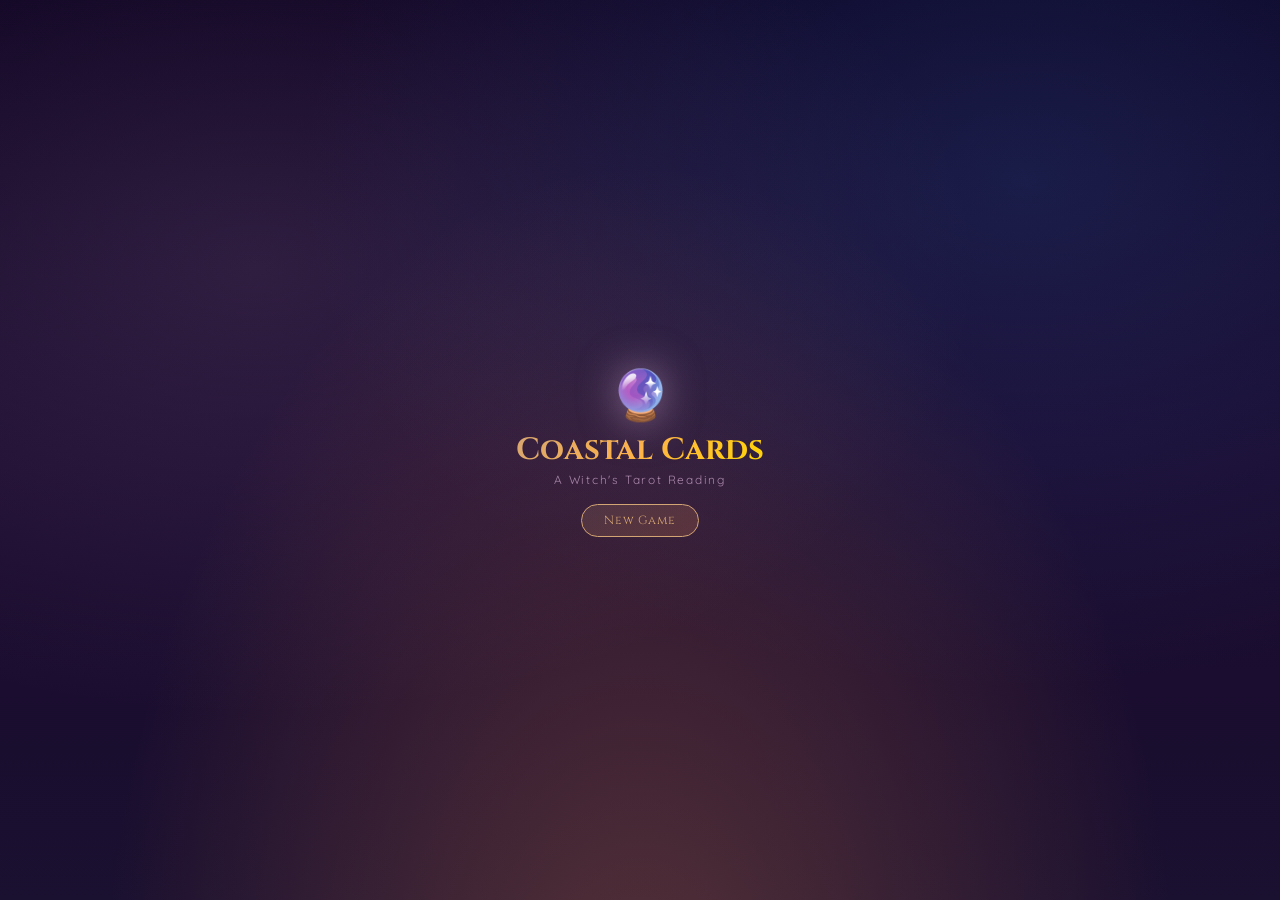
<file: index.html>
<!DOCTYPE html>
<html lang="en">
<head>
  <meta charset="UTF-8">
  <meta name="viewport" content="width=device-width, initial-scale=1.0, maximum-scale=1.0, user-scalable=no">
  <meta name="screen-orientation" content="landscape">
  <meta name="apple-mobile-web-app-capable" content="yes">
  <meta name="apple-mobile-web-app-status-bar-style" content="black-translucent">
  <meta name="mobile-web-app-capable" content="yes">
  <meta name="theme-color" content="#1a0a2e">
  <meta name="description" content="Coastal Witch Tarot — a cozy tarot card reading game">
  <link rel="manifest" href="manifest.json">
  <title>Coastal Cards — Witch Tarot</title>
  <link rel="icon" href="data:image/svg+xml,<svg xmlns='http://www.w3.org/2000/svg' viewBox='0 0 100 100'><text y='.9em' font-size='90'>🔮</text></svg>">
  <link rel="stylesheet" href="style.css">
</head>
<body>
  <div id="app">
    <div id="particles"></div>

    <!-- ===== TITLE SCREEN ===== -->
    <div id="screen-title" class="screen active">
      <div class="title-content">
        <div class="crystal-ball">🔮</div>
        <h1>Coastal Cards</h1>
        <p class="subtitle">A Witch's Tarot Reading</p>
        <div class="title-buttons">
          <button id="btn-new-game" class="magic-btn">New Game</button>
          <button id="btn-continue" class="magic-btn" style="display:none">Continue</button>
        </div>
      </div>
    </div>

    <!-- ===== CHARACTER CREATION (Compact Mirror) ===== -->
    <div id="screen-creation" class="screen">
      <div class="compact-mirror">
        <div class="mirror-frame">
          <div class="mirror-title">✧ Magic Compact ✧</div>
          <div id="creation-pages">
            <!-- Page 1: Identity -->
            <div class="creation-page active" data-page="0">
              <h2>Who are you?</h2>
              <label>Your witch name:
                <input type="text" id="input-name" placeholder="Enter your name..." maxlength="20">
              </label>
              <div class="pronoun-section">
                <p>Your pronouns:</p>
                <div class="pronoun-grid">
                  <button class="pronoun-btn selected" data-pronouns="she">She/Her</button>
                  <button class="pronoun-btn" data-pronouns="he">He/Him</button>
                  <button class="pronoun-btn" data-pronouns="they">They/Them</button>
                  <button class="pronoun-btn" data-pronouns="custom">Custom</button>
                </div>
                <div id="custom-pronouns" style="display:none">
                  <input type="text" id="custom-subject" placeholder="Subject (xe, fae...)">
                  <input type="text" id="custom-object" placeholder="Object (xem, faer...)">
                  <input type="text" id="custom-possessive" placeholder="Possessive (xyr, faer...)">
                </div>
              </div>
            </div>
            <!-- Page 2: Appearance -->
            <div class="creation-page" data-page="1">
              <h2>Your appearance</h2>
              <div class="appearance-option">
                <p>Body type:</p>
                <div class="option-row">
                  <button class="opt-btn" data-field="bodyType" data-val="feminine">Feminine</button>
                  <button class="opt-btn selected" data-field="bodyType" data-val="androgynous">Androgynous</button>
                  <button class="opt-btn" data-field="bodyType" data-val="masculine">Masculine</button>
                </div>
              </div>
              <div class="appearance-option">
                <p>Skin tone:</p>
                <div class="option-row skin-tones">
                  <button class="opt-btn color-swatch selected" data-field="skinTone" data-val="medium" style="background:#c4956a"></button>
                  <button class="opt-btn color-swatch" data-field="skinTone" data-val="pale" style="background:#f5deb3"></button>
                  <button class="opt-btn color-swatch" data-field="skinTone" data-val="light" style="background:#deb887"></button>
                  <button class="opt-btn color-swatch" data-field="skinTone" data-val="tan" style="background:#a0764a"></button>
                  <button class="opt-btn color-swatch" data-field="skinTone" data-val="dark" style="background:#6b4226"></button>
                  <button class="opt-btn color-swatch" data-field="skinTone" data-val="deep" style="background:#3b1e08"></button>
                </div>
              </div>
              <div class="appearance-option">
                <p>Hair:</p>
                <div class="option-row">
                  <select id="sel-hairstyle">
                    <option value="long_straight">Long Straight</option>
                    <option value="long_wavy">Long Wavy</option>
                    <option value="short_straight">Short Straight</option>
                    <option value="short_wavy">Short Wavy</option>
                    <option value="braids">Braids</option>
                    <option value="bun">Bun</option>
                    <option value="ponytail">Ponytail</option>
                    <option value="buzzcut">Buzzcut</option>
                    <option value="mohawk">Mohawk</option>
                  </select>
                  <select id="sel-haircolor">
                    <option value="black">Black</option>
                    <option value="brown">Brown</option>
                    <option value="blonde">Blonde</option>
                    <option value="red">Red</option>
                    <option value="purple">Purple</option>
                    <option value="blue">Blue</option>
                    <option value="green">Green</option>
                    <option value="white">White</option>
                    <option value="pink">Pink</option>
                  </select>
                </div>
              </div>
            </div>
            <!-- Page 3: Outfit -->
            <div class="creation-page" data-page="2">
              <h2>Your style</h2>
              <div class="appearance-option">
                <p>Outfit:</p>
                <div class="option-row wrap">
                  <button class="opt-btn selected" data-field="outfit" data-val="traditional">Traditional</button>
                  <button class="opt-btn" data-field="outfit" data-val="modern">Modern</button>
                  <button class="opt-btn" data-field="outfit" data-val="casual">Casual</button>
                  <button class="opt-btn" data-field="outfit" data-val="traveler">Traveler</button>
                  <button class="opt-btn" data-field="outfit" data-val="punk">Punk</button>
                </div>
              </div>
              <div class="appearance-option">
                <p>Accessory:</p>
                <div class="option-row wrap">
                  <button class="opt-btn selected" data-field="accessory" data-val="none">None</button>
                  <button class="opt-btn" data-field="accessory" data-val="glasses">Glasses</button>
                  <button class="opt-btn" data-field="accessory" data-val="hat">Hat</button>
                  <button class="opt-btn" data-field="accessory" data-val="scarf">Scarf</button>
                  <button class="opt-btn" data-field="accessory" data-val="earrings">Earrings</button>
                  <button class="opt-btn" data-field="accessory" data-val="necklace">Necklace</button>
                </div>
              </div>
            </div>
          </div>
          <div class="creation-nav">
            <button id="btn-prev-page" class="nav-btn" disabled>← Back</button>
            <span id="page-dots">● ○ ○</span>
            <button id="btn-next-page" class="nav-btn">Next →</button>
          </div>
        </div>
      </div>
    </div>

    <!-- ===== OPENING SEQUENCE ===== -->
    <div id="screen-opening" class="screen">
      <div class="opening-bg">
        <div class="train-window">
          <div class="train-sun"></div>
          <div class="train-scenery">
            <div class="scenery-layer scenery-hills"></div>
            <div class="scenery-layer scenery-buildings"></div>
          </div>
        </div>
        <div class="train-frame"></div>
        <div id="opening-dialogue" class="dialogue-box">
          <p id="opening-text"></p>
          <span class="continue-hint">tap to continue</span>
        </div>
      </div>
    </div>

    <!-- ===== MAIN GAME HUD ===== -->
    <div id="screen-game" class="screen">
      <!-- Top HUD Bar -->
      <div id="hud-bar">
        <div class="hud-left">
          <span id="hud-date">Mar 1</span>
          <span id="hud-moon">🌑</span>
          <span id="hud-holiday" class="hud-holiday"></span>
        </div>
        <div class="hud-center">
          <span id="hud-location">Studio Apartment</span>
        </div>
        <div class="hud-right">
          <span id="hud-money">$25</span>
          <span id="hud-energy">⚡100</span>
        </div>
      </div>

      <!-- Main game area -->
      <div id="game-area">
        <!-- Location scene rendered here -->
        <div id="location-scene"></div>
        
        <!-- Interaction panel -->
        <div id="interact-panel" style="display:none">
          <div id="interact-content"></div>
        </div>
      </div>

      <!-- Bottom action bar -->
      <div id="action-bar">
        <button class="action-btn" id="btn-compact" title="Compact Mirror">🪞</button>
        <button class="action-btn" id="btn-calendar" title="Calendar">📅</button>
        <button class="action-btn" id="btn-location" title="Change Location">🗺️</button>
        <button class="action-btn" id="btn-readings" title="Do Reading">🃏</button>
        <button class="action-btn" id="btn-rest" title="Rest">😴</button>
      </div>

      <!-- Rent warning overlay -->
      <div id="rent-warning" style="display:none">
        <div class="rent-warning-inner">
          <p id="rent-warning-text"></p>
          <button class="magic-btn" id="btn-dismiss-rent">Okay</button>
        </div>
      </div>
    </div>

    <!-- ===== COMPACT MIRROR OVERLAY ===== -->
    <div id="overlay-compact" class="overlay" style="display:none">
      <div class="compact-mirror">
        <div class="mirror-frame">
          <div class="mirror-title">✧ Magic Compact ✧</div>
          <button class="close-btn" id="btn-close-compact">✕</button>
          <div class="compact-tabs">
            <button class="tab-btn active" data-tab="messages">Messages</button>
            <button class="tab-btn" data-tab="croneslist">Croneslist</button>
            <button class="tab-btn" data-tab="styling">Style</button>
            <button class="tab-btn" data-tab="save">Save</button>
          </div>
          <div class="compact-body">
            <div id="tab-messages" class="tab-content active">
              <div id="message-list"></div>
            </div>
            <div id="tab-croneslist" class="tab-content">
              <div class="cl-header">
                <span class="cl-balance"></span>
                <button id="btn-cl-sell" class="small-btn" style="display:none">Sell Broom</button>
              </div>
              <div id="cl-listings"></div>
              <p id="cl-empty" style="display:none">No brooms available right now.<br>Check back soon!</p>
            </div>
            <div id="tab-styling" class="tab-content">
              <div class="styling-preview">
                <canvas id="char-preview" width="96" height="128"></canvas>
              </div>
              <div class="styling-form">
                <label class="style-label">Name:
                  <input type="text" id="compact-name" placeholder="Your witch name..." maxlength="20">
                </label>
                <div class="style-row">
                  <label class="style-label">Pronouns:
                    <select id="compact-pronouns">
                      <option value="she">She/Her</option>
                      <option value="he">He/Him</option>
                      <option value="they">They/Them</option>
                    </select>
                  </label>
                  <label class="style-label">Body:
                    <select id="compact-body">
                      <option value="feminine">Feminine</option>
                      <option value="androgynous">Androgynous</option>
                      <option value="masculine">Masculine</option>
                    </select>
                  </label>
                </div>
                <div class="style-row">
                  <label class="style-label">Hair:
                    <select id="compact-hairstyle">
                      <option value="long_straight">Long Straight</option>
                      <option value="long_wavy">Long Wavy</option>
                      <option value="short_straight">Short Straight</option>
                      <option value="short_wavy">Short Wavy</option>
                      <option value="braids">Braids</option>
                      <option value="bun">Bun</option>
                      <option value="ponytail">Ponytail</option>
                      <option value="buzzcut">Buzzcut</option>
                      <option value="mohawk">Mohawk</option>
                    </select>
                  </label>
                  <label class="style-label">Color:
                    <div class="compact-hair-colors">
                      <button class="hair-dot selected" data-hair="brown" style="background:#664630" title="Brown"></button>
                      <button class="hair-dot" data-hair="blonde" style="background:#b99141" title="Blonde"></button>
                      <button class="hair-dot" data-hair="auburn" style="background:#af7060" title="Auburn"></button>
                      <button class="hair-dot" data-hair="ginger" style="background:#b55b25" title="Ginger"></button>
                      <button class="hair-dot" data-hair="grey" style="background:#82838b" title="Grey"></button>
                      <button class="hair-dot" data-hair="charcoal" style="background:#6c6e78" title="Charcoal"></button>
                      <button class="hair-dot" data-hair="sandy" style="background:#9a866b" title="Sandy"></button>
                      <button class="hair-dot" data-hair="silver" style="background:#969f99" title="Silver"></button>
                      <button class="hair-dot" data-hair="rose" style="background:#bc7c85" title="Rose"></button>
                      <button class="hair-dot" data-hair="pink" style="background:#c26ba1" title="Pink"></button>
                      <button class="hair-dot" data-hair="purple" style="background:#785d8b" title="Purple"></button>
                      <button class="hair-dot" data-hair="blue" style="background:#527ba8" title="Blue"></button>
                      <button class="hair-dot" data-hair="teal" style="background:#57938e" title="Teal"></button>
                      <button class="hair-dot" data-hair="slate" style="background:#60677f" title="Slate"></button>
                    </div>
                  </label>
                </div>
                <div class="style-row">
                  <label class="style-label">Skin:
                    <div class="compact-skin-tones">
                      <button class="skin-dot selected" data-skin="pale" style="background:#f5deb3"></button>
                      <button class="skin-dot" data-skin="light" style="background:#deb887"></button>
                      <button class="skin-dot" data-skin="medium" style="background:#c4956a"></button>
                      <button class="skin-dot" data-skin="tan" style="background:#a0764a"></button>
                      <button class="skin-dot" data-skin="dark" style="background:#6b4226"></button>
                      <button class="skin-dot" data-skin="deep" style="background:#3b1e08"></button>
                    </div>
                  </label>
                </div>
                <div class="style-row">
                  <label class="style-label">Outfit:
                    <select id="compact-outfit">
                      <option value="traditional">Traditional</option>
                      <option value="modern">Modern</option>
                      <option value="casual">Casual</option>
                      <option value="traveler">Traveler</option>
                      <option value="punk">Punk</option>
                    </select>
                  </label>
                  <label class="style-label">Accessory:
                    <select id="compact-accessory">
                      <option value="none">None</option>
                      <option value="glasses">Glasses</option>
                      <option value="hat">Hat</option>
                      <option value="scarf">Scarf</option>
                      <option value="earrings">Earrings</option>
                      <option value="necklace">Necklace</option>
                    </select>
                  </label>
                </div>
                <button class="magic-btn small-btn" id="btn-save-appearance">Save Changes</button>
              </div>
            </div>
            <div id="tab-save" class="tab-content">
              <button class="magic-btn" id="btn-save-game">Save Game</button>
              <p id="save-status"></p>
            </div>
          </div>
        </div>
      </div>
    </div>

    <!-- ===== CALENDAR OVERLAY ===== -->
    <div id="overlay-calendar" class="overlay" style="display:none">
      <div class="calendar-panel">
        <button class="close-btn" id="btn-close-calendar">✕</button>
        <div id="calendar-header"></div>
        <div id="calendar-moon"></div>
        <div id="calendar-rent"></div>
        <div id="calendar-grid"></div>
        <div id="calendar-holiday"></div>
      </div>
    </div>

    <!-- ===== LOCATION SELECT OVERLAY ===== -->
    <div id="overlay-locations" class="overlay" style="display:none">
      <div class="locations-panel">
        <button class="close-btn" id="btn-close-locations">✕</button>
        <h2>Choose Location</h2>
        <div id="location-list"></div>
      </div>
    </div>

    <!-- ===== TAROT READING SCREEN ===== -->
    <div id="screen-reading" class="screen">
      <div id="reading-top-bar">
        <button class="nav-btn" id="btn-back-from-reading">← Back</button>
        <div id="reading-type-label">Three Card Spread</div>
        <div id="reading-moon-bonus"></div>
      </div>
      <div id="spread-labels">
        <div class="spread-label">Past</div>
        <div class="spread-label">Present</div>
        <div class="spread-label">Future</div>
      </div>
      <div id="card-spread">
        <!-- Cards injected by JS -->
      </div>
      <div id="reading-bottom">
        <p id="reading-hint" class="hint">Tap a card to reveal...</p>
        <button id="btn-finish-reading" class="magic-btn" style="display:none">Complete Reading</button>
      </div>
    </div>

    <!-- ===== DIALOGUE OVERLAY ===== -->
    <div id="overlay-dialogue" class="overlay" style="display:none">
      <div class="dialogue-box">
        <div id="dialogue-speaker"></div>
        <p id="dialogue-text"></p>
        <div id="dialogue-choices"></div>
        <span class="continue-hint" id="dialogue-continue" style="display:none">tap to continue</span>
      </div>
    </div>

    <!-- ===== NOTIFICATION TOAST ===== -->
    <div id="toast" class="toast" style="display:none"></div>

    <!-- ===== ACHIEVEMENT POPUP ===== -->
    <div id="achievement-popup" class="achievement-popup" style="display:none">
      <div class="achievement-inner">
        <div class="achievement-icon">🏆</div>
        <div class="achievement-text">
          <div class="achievement-name"></div>
          <div class="achievement-desc"></div>
        </div>
      </div>
    </div>
  </div>

  <script src="game.js"></script>
</body>
</html>
</file>
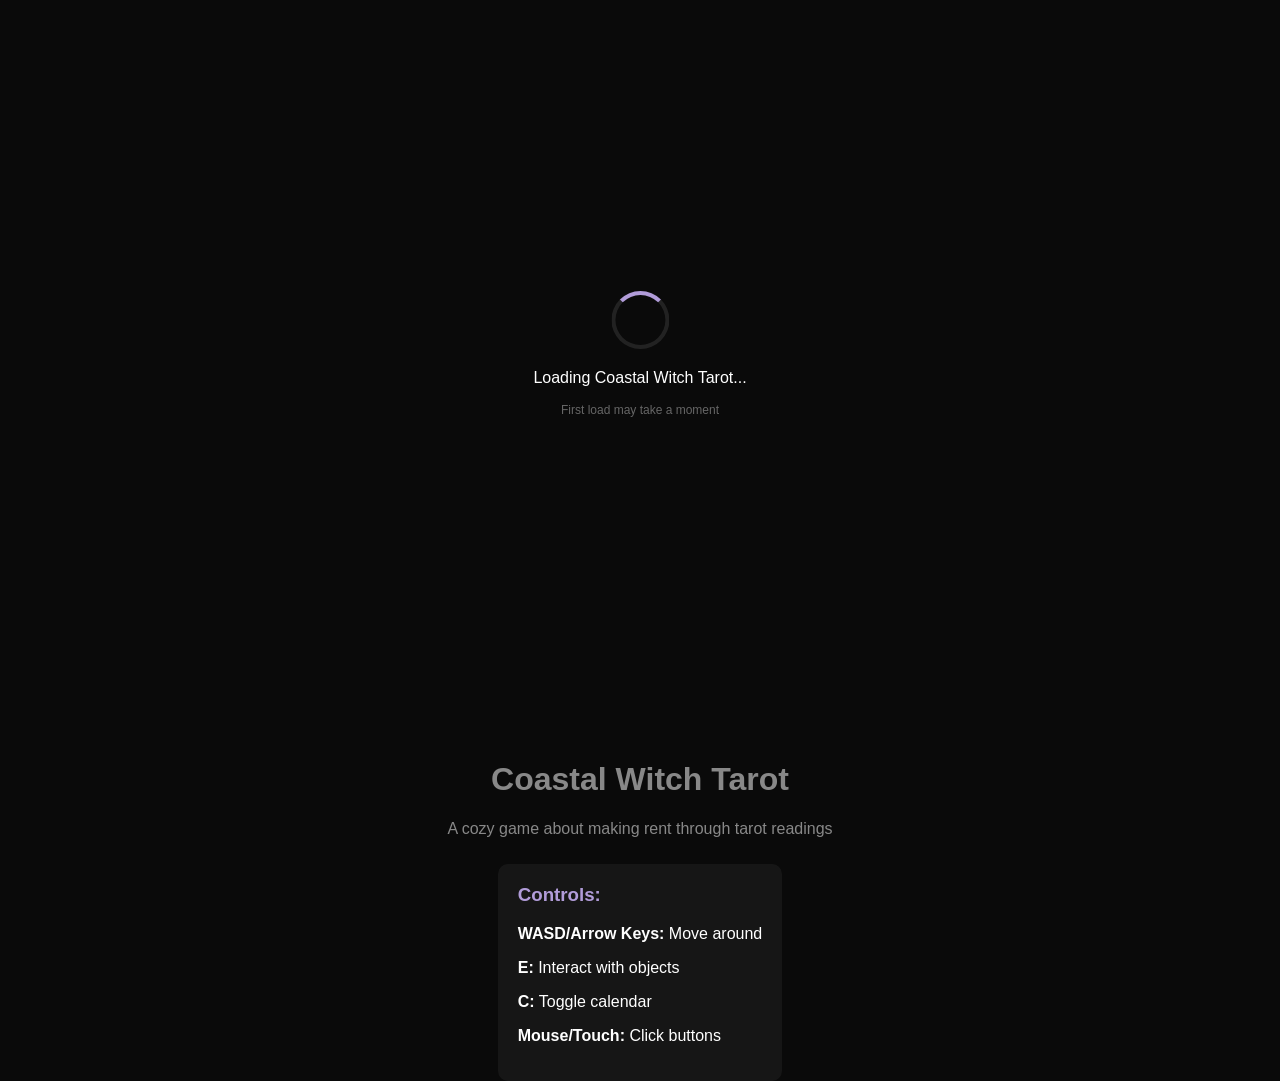
<file: docs/index.html>
<!DOCTYPE html>
<html lang="en">
<head>
    <meta charset="UTF-8">
    <meta name="viewport" content="width=device-width, initial-scale=1.0">
    <title>Coastal Witch Tarot</title>
    <style>
        body {
            margin: 0;
            padding: 0;
            background-color: #0a0a0a;
            color: #ffffff;
            font-family: Arial, sans-serif;
            display: flex;
            flex-direction: column;
            align-items: center;
            justify-content: center;
            min-height: 100vh;
        }
        
        #game-container {
            width: 100%;
            max-width: 1280px;
            aspect-ratio: 16/9;
            position: relative;
        }
        
        #game-canvas {
            width: 100%;
            height: 100%;
        }
        
        .loading {
            position: absolute;
            top: 50%;
            left: 50%;
            transform: translate(-50%, -50%);
            text-align: center;
        }
        
        .loading-spinner {
            border: 4px solid rgba(255, 255, 255, 0.1);
            border-top: 4px solid #b19cd9;
            border-radius: 50%;
            width: 50px;
            height: 50px;
            animation: spin 1s linear infinite;
            margin: 0 auto 20px;
        }
        
        @keyframes spin {
            0% { transform: rotate(0deg); }
            100% { transform: rotate(360deg); }
        }
        
        .info {
            margin-top: 20px;
            text-align: center;
            color: #888;
        }
        
        .controls {
            margin-top: 10px;
            padding: 20px;
            background: rgba(255, 255, 255, 0.05);
            border-radius: 10px;
            max-width: 600px;
        }
        
        .controls h3 {
            color: #b19cd9;
            margin-top: 0;
        }
    </style>
</head>
<body>
    <div id="game-container">
        <div class="loading" id="loading">
            <div class="loading-spinner"></div>
            <p>Loading Coastal Witch Tarot...</p>
            <p style="font-size: 12px; color: #666;">First load may take a moment</p>
        </div>
        <canvas id="game-canvas"></canvas>
    </div>
    
    <div class="info">
        <h1>Coastal Witch Tarot</h1>
        <p>A cozy game about making rent through tarot readings</p>
    </div>
    
    <div class="controls">
        <h3>Controls:</h3>
        <p><strong>WASD/Arrow Keys:</strong> Move around</p>
        <p><strong>E:</strong> Interact with objects</p>
        <p><strong>C:</strong> Toggle calendar</p>
        <p><strong>Mouse/Touch:</strong> Click buttons</p>
    </div>
    
    <script>
        // This will be replaced by Godot's exported HTML
        // For now, show placeholder
        window.addEventListener('load', () => {
            // In real export, Godot engine loads here
            console.log('Ready for Godot web export');
        });
    </script>
</body>
</html>
</file>
<file: style.css>
/* === Coastal Cards — Full Game Styles === */
@import url('https://fonts.googleapis.com/css2?family=Cinzel:wght@400;700&family=Quicksand:wght@300;400;500;600&display=swap');

:root {
  --deep-purple: #1a0a2e;
  --midnight: #0d0221;
  --velvet: #2d1b4e;
  --sunset-orange: #e8834a;
  --sunset-pink: #d4627a;
  --ocean-blue: #3a7bd5;
  --ocean-teal: #5ec4b6;
  --cream: #f5e6d3;
  --gold: #d4a574;
  --gold-bright: #ffd700;
  --candle-glow: #ffb347;
  --crystal: #c8a2c8;
  --danger: #e74c3c;
  --success: #2ecc71;
  --warning: #f39c12;
  --card-w: 130px;
  --card-h: 200px;
}

* { margin: 0; padding: 0; box-sizing: border-box; }

html, body {
  width: 100%; height: 100%;
  overflow: hidden;
  font-family: 'Quicksand', sans-serif;
  background: var(--midnight);
  color: var(--cream);
  touch-action: manipulation;
  -webkit-tap-highlight-color: transparent;
  user-select: none;
  font-size: 14px;
}

/* === Force landscape === */
@media (orientation: portrait) {
  #app::before {
    content: '🔮 Please rotate your device to landscape';
    position: fixed; inset: 0; z-index: 9999;
    display: flex; align-items: center; justify-content: center;
    background: var(--midnight); color: var(--cream);
    font-size: 1.2rem; font-family: 'Cinzel', serif;
    text-align: center; padding: 2rem;
  }
  #app > * { display: none !important; }
  #app::before { display: flex !important; }
}

/* === Screens === */
.screen {
  position: absolute; inset: 0;
  display: none; flex-direction: column;
  align-items: center; justify-content: center;
  opacity: 0; transition: opacity 0.5s ease;
}
.screen.active { display: flex; opacity: 1; }

/* === Particles === */
#particles { position: fixed; inset: 0; pointer-events: none; z-index: 0; overflow: hidden; }
#particles .particle {
  position: absolute; border-radius: 50%; opacity: 0;
  animation: float-up linear infinite;
}
@keyframes float-up {
  0% { opacity: 0; transform: translateY(100vh) scale(0); }
  10% { opacity: 0.6; }
  90% { opacity: 0.2; }
  100% { opacity: 0; transform: translateY(-20px) scale(1); }
}

/* === Overlays === */
.overlay {
  position: fixed; inset: 0; z-index: 100;
  background: rgba(13,2,33,0.85);
  display: flex; align-items: center; justify-content: center;
  animation: fadeIn 0.3s ease;
}
@keyframes fadeIn { from { opacity: 0; } to { opacity: 1; } }

.close-btn {
  position: absolute; top: 8px; right: 12px;
  background: none; border: none; color: var(--gold);
  font-size: 1.3rem; cursor: pointer; z-index: 10;
}

/* === Title Screen === */
#screen-title {
  background:
    radial-gradient(ellipse at 50% 120%, rgba(232,131,74,0.3) 0%, transparent 60%),
    radial-gradient(ellipse at 80% 20%, rgba(58,123,213,0.2) 0%, transparent 50%),
    radial-gradient(ellipse at 20% 30%, rgba(200,162,200,0.15) 0%, transparent 50%),
    linear-gradient(180deg, var(--midnight) 0%, var(--deep-purple) 50%, #1a1030 100%);
  z-index: 1;
}
.title-content { text-align: center; animation: fadeInUp 1.2s ease-out; }
@keyframes fadeInUp { from { opacity: 0; transform: translateY(30px); } to { opacity: 1; } }
.crystal-ball { font-size: 3.5rem; margin-bottom: 0.3rem; animation: pulse-glow 3s ease-in-out infinite; filter: drop-shadow(0 0 20px rgba(200,162,200,0.6)); }
@keyframes pulse-glow { 0%,100% { transform: scale(1); } 50% { transform: scale(1.08); filter: drop-shadow(0 0 30px rgba(200,162,200,0.9)); } }
h1 {
  font-family: 'Cinzel', serif; font-size: 2.2rem;
  background: linear-gradient(135deg, var(--gold), var(--candle-glow), var(--gold-bright));
  -webkit-background-clip: text; -webkit-text-fill-color: transparent;
  background-clip: text; margin-bottom: 0.2rem;
}
h2 { font-family: 'Cinzel', serif; font-size: 1.1rem; color: var(--gold); margin-bottom: 0.5rem; }
.subtitle { font-size: 0.85rem; color: var(--crystal); letter-spacing: 0.15em; margin-bottom: 1.2rem; opacity: 0.8; }
.title-buttons { display: flex; gap: 12px; justify-content: center; }

/* === Magic Button === */
.magic-btn {
  font-family: 'Cinzel', serif; font-size: 0.85rem;
  padding: 0.6em 1.8em; border: 1px solid var(--gold); border-radius: 30px;
  background: linear-gradient(135deg, rgba(212,165,116,0.15), rgba(232,131,74,0.2));
  color: var(--gold); cursor: pointer; transition: all 0.3s; letter-spacing: 0.08em;
}
.magic-btn:hover, .magic-btn:active {
  background: linear-gradient(135deg, var(--gold), var(--sunset-orange));
  color: var(--midnight); border-color: var(--candle-glow);
  box-shadow: 0 0 20px rgba(212,165,116,0.4);
}
.magic-btn:disabled { opacity: 0.4; pointer-events: none; }

.small-btn {
  font-size: 0.7rem; padding: 4px 10px; border: 1px solid var(--gold);
  border-radius: 12px; background: rgba(212,165,116,0.1); color: var(--gold);
  cursor: pointer; transition: all 0.3s;
}
.small-btn:hover { background: var(--gold); color: var(--midnight); }

.nav-btn {
  font-size: 0.75rem; padding: 4px 12px; border: 1px solid rgba(200,162,200,0.3);
  border-radius: 12px; background: rgba(200,162,200,0.1); color: var(--crystal);
  cursor: pointer; transition: all 0.3s;
}
.nav-btn:hover { background: rgba(200,162,200,0.3); }
.nav-btn:disabled { opacity: 0.3; pointer-events: none; }

/* === Compact Mirror === */
.compact-mirror {
  width: 520px; max-width: 95vw; max-height: 90vh;
}
.mirror-frame {
  background: linear-gradient(145deg, #2a1545, #1a0a30);
  border: 2px solid var(--gold); border-radius: 16px;
  padding: 12px; position: relative;
  box-shadow: 0 0 30px rgba(212,165,116,0.2), inset 0 0 20px rgba(200,162,200,0.05);
}
.mirror-title {
  text-align: center; font-family: 'Cinzel', serif; font-size: 0.8rem;
  color: var(--gold); letter-spacing: 0.2em; margin-bottom: 8px;
}

/* === Character Creation === */
.creation-page { display: none; min-height: 200px; }
.creation-page.active { display: block; }
.creation-page label { display: block; margin-bottom: 8px; font-size: 0.8rem; color: var(--crystal); }
.creation-page input[type="text"], .creation-page select {
  width: 100%; padding: 6px 10px; border: 1px solid rgba(200,162,200,0.3);
  border-radius: 8px; background: rgba(13,2,33,0.6); color: var(--cream);
  font-family: 'Quicksand', sans-serif; font-size: 0.85rem; margin-top: 4px;
}
.creation-page input:focus, .creation-page select:focus { outline: none; border-color: var(--gold); }
.pronoun-section { margin-top: 10px; }
.pronoun-section p { font-size: 0.8rem; color: var(--crystal); margin-bottom: 6px; }
.pronoun-grid { display: flex; gap: 6px; flex-wrap: wrap; }
.pronoun-btn, .opt-btn {
  font-size: 0.7rem; padding: 5px 12px; border: 1px solid rgba(200,162,200,0.3);
  border-radius: 8px; background: rgba(13,2,33,0.4); color: var(--cream);
  cursor: pointer; transition: all 0.2s;
}
.pronoun-btn.selected, .opt-btn.selected {
  border-color: var(--gold); background: rgba(212,165,116,0.2); color: var(--gold);
}
.color-swatch { width: 28px; height: 28px; padding: 0; border-radius: 50%; }
.color-swatch.selected { box-shadow: 0 0 0 2px var(--gold); transform: scale(1.15); }
.appearance-option { margin-bottom: 10px; }
.appearance-option p { font-size: 0.75rem; color: var(--crystal); margin-bottom: 4px; }
.option-row { display: flex; gap: 6px; align-items: center; }
.option-row.wrap { flex-wrap: wrap; }
.option-row select { width: auto; flex: 1; }
#custom-pronouns { margin-top: 8px; display: flex; flex-direction: column; gap: 4px; }
#custom-pronouns input { font-size: 0.75rem; }
.creation-nav {
  display: flex; justify-content: space-between; align-items: center;
  margin-top: 12px; padding-top: 8px; border-top: 1px solid rgba(200,162,200,0.15);
}
#page-dots { font-size: 0.7rem; color: var(--crystal); letter-spacing: 4px; }

/* === Opening Sequence === */
#screen-opening {
  background: linear-gradient(180deg, #1a2a3a 0%, #2a1a30 50%, var(--midnight) 100%);
}
.opening-bg { width: 100%; height: 100%; display: flex; flex-direction: column; align-items: center; justify-content: flex-end; padding-bottom: 30px; }
.train-window {
  position: absolute; top: 0; left: 0; right: 0; height: 60%;
  overflow: hidden;
  border-bottom: 4px solid #2a1a30;
  background: linear-gradient(180deg, #1a2a4a 0%, #3a5a7a 20%, #87ceeb 45%, #87ceeb 55%, #5a8ab0 70%, #e8834a 85%, #d4627a 100%);
}
.train-window::before {
  content: ''; position: absolute; bottom: 0; left: 0; right: 0; height: 35%;
  background:
    linear-gradient(180deg, transparent 0%, rgba(58,122,186,0.3) 30%, #3a7aba 50%, #2a5a8a 100%);
  animation: ocean-shimmer 3s ease-in-out infinite;
}
.train-window::after {
  content: ''; position: absolute; bottom: 35%; left: -200%; width: 400%; height: 2px;
  background: linear-gradient(90deg, transparent, rgba(255,255,255,0.4), transparent, rgba(255,255,255,0.3), transparent);
  animation: horizon-line 0.5s linear infinite;
}
.train-scenery {
  position: absolute; bottom: 35%; width: 100%; height: 30%;
}
.scenery-layer {
  position: absolute; bottom: 0; width: 200%; height: 100%;
  background-repeat: repeat-x;
  animation: scroll-scenery linear infinite;
}
.scenery-hills {
  background: linear-gradient(90deg,
    transparent 0%, #4a8a5a 5%, #5a9a6a 10%, transparent 15%,
    transparent 25%, #5a9a6a 30%, #6aaa7a 38%, transparent 42%,
    transparent 55%, #4a8a5a 60%, #5a9a6a 65%, transparent 70%,
    transparent 80%, #6aaa7a 85%, #5a9a6a 90%, transparent 95%);
  opacity: 0.5; animation-duration: 12s;
}
.scenery-buildings {
  height: 60%;
  background: linear-gradient(90deg,
    transparent 0%, transparent 8%,
    #d4a07a 8%, #d4a07a 10%, transparent 10%,
    transparent 18%, #c49070 18%, #c49070 20%, #b48060 20%, #b48060 21%, transparent 21%,
    transparent 35%, #e8b090 35%, #e8b090 37%, transparent 37%,
    transparent 50%, #d4a07a 50%, #d4a07a 51.5%, transparent 51.5%,
    transparent 62%, #c49070 62%, #c49070 64%, #b48060 64%, #b48060 65%, transparent 65%,
    transparent 78%, #e8b090 78%, #e8b090 80%, transparent 80%,
    transparent 92%, #d4a07a 92%, #d4a07a 94%, transparent 94%);
  opacity: 0.6; animation-duration: 8s;
}
.train-frame {
  position: absolute; top: 0; left: 0; right: 0; height: 60%; pointer-events: none;
  border-bottom: 6px solid #2a1a30;
  box-shadow: inset 0 0 60px rgba(0,0,0,0.5), inset 0 0 120px rgba(0,0,0,0.3);
  background:
    linear-gradient(to right, rgba(26,20,35,0.85) 0%, transparent 12%, transparent 88%, rgba(26,20,35,0.85) 100%),
    linear-gradient(to bottom, rgba(26,20,35,0.6) 0%, transparent 15%, transparent 90%, rgba(26,20,35,0.4) 100%);
}
.train-frame::before, .train-frame::after {
  content: ''; position: absolute; top: 0; bottom: 0; width: 6px; background: #2a1a30;
}
.train-frame::before { left: 10%; }
.train-frame::after { right: 10%; }
@keyframes ocean-shimmer { 0%,100% { opacity: 0.8; } 50% { opacity: 1; } }
@keyframes scroll-scenery { 0% { transform: translateX(0); } 100% { transform: translateX(-50%); } }
@keyframes horizon-line { 0% { transform: translateX(0); } 100% { transform: translateX(1%); } }

/* Sun in train window */
.train-sun {
  position: absolute; top: 15%; right: 25%; width: 40px; height: 40px;
  background: radial-gradient(circle, #ffd700 0%, #e8834a 60%, transparent 70%);
  border-radius: 50%;
  box-shadow: 0 0 30px rgba(255,215,0,0.4), 0 0 60px rgba(232,131,74,0.2);
}

/* === Dialogue Box === */
.dialogue-box {
  background: linear-gradient(145deg, rgba(42,21,69,0.95), rgba(26,10,48,0.95));
  border: 1px solid rgba(212,165,116,0.3); border-radius: 12px;
  padding: 14px 18px; max-width: 500px; width: 90%;
  position: relative; cursor: pointer;
}
#dialogue-speaker {
  font-family: 'Cinzel', serif; font-size: 0.7rem; color: var(--gold);
  letter-spacing: 0.1em; margin-bottom: 4px;
}
#dialogue-text, #opening-text { font-size: 0.85rem; line-height: 1.5; color: var(--cream); }
.continue-hint { font-size: 0.6rem; color: var(--crystal); opacity: 0.5; position: absolute; bottom: 6px; right: 12px; animation: pulse-hint 2s infinite; }
@keyframes pulse-hint { 0%,100% { opacity: 0.3; } 50% { opacity: 0.7; } }
#dialogue-choices { display: flex; flex-direction: column; gap: 6px; margin-top: 10px; }
#dialogue-choices button {
  text-align: left; font-size: 0.78rem; padding: 6px 12px;
  border: 1px solid rgba(200,162,200,0.2); border-radius: 8px;
  background: rgba(13,2,33,0.4); color: var(--cream); cursor: pointer;
  transition: all 0.2s;
}
#dialogue-choices button:hover { border-color: var(--gold); background: rgba(212,165,116,0.15); color: var(--gold); }

/* === HUD Bar === */
#hud-bar {
  display: flex; justify-content: space-between; align-items: center;
  padding: 4px 12px; width: 100%;
  background: linear-gradient(180deg, rgba(13,2,33,0.9), rgba(13,2,33,0.5));
  border-bottom: 1px solid rgba(212,165,116,0.15); z-index: 10;
  font-size: 0.75rem;
}
.hud-left, .hud-right { display: flex; gap: 8px; align-items: center; }
.hud-center { font-family: 'Cinzel', serif; font-size: 0.7rem; color: var(--crystal); letter-spacing: 0.1em; }
#hud-money { color: var(--success); font-weight: 600; }
#hud-energy { color: var(--candle-glow); }
.hud-holiday { color: var(--gold-bright); font-size: 0.65rem; animation: pulse-glow 2s infinite; }

/* === Game Area === */
#game-area {
  flex: 1; width: 100%; position: relative; overflow: hidden;
  display: flex; align-items: center; justify-content: center;
}

#screen-game {
  background:
    radial-gradient(ellipse at 50% 80%, rgba(45,27,78,0.8) 0%, transparent 70%),
    linear-gradient(180deg, var(--midnight), var(--deep-purple));
}

/* Location scene */
#location-scene {
  width: 100%; height: 100%; display: flex; flex-direction: column;
  align-items: center; justify-content: center; padding: 8px;
  text-align: center; position: relative;
}
#scene-canvas {
  width: 100%; max-width: 640px; height: auto; aspect-ratio: 640/384;
  border-radius: 8px; border: 2px solid rgba(212,165,116,0.3);
  image-rendering: pixelated; image-rendering: crisp-edges;
  margin-bottom: 4px; cursor: pointer;
  box-shadow: 0 4px 20px rgba(0,0,0,0.4);
}
.scene-hud {
  display: flex; justify-content: space-between; align-items: center;
  padding: 4px 8px; font-size: 0.7rem; color: var(--crystal);
  max-width: 640px; margin: 0 auto; width: 100%;
}
.scene-prompt {
  position: absolute; bottom: 60px; left: 50%; transform: translateX(-50%);
  z-index: 10; animation: bubble-in 0.3s ease-out;
}
.location-emoji { display: none; }
.location-desc { font-size: 0.8rem; color: var(--crystal); max-width: 400px; line-height: 1.4; margin-bottom: 10px; }
.location-actions { display: flex; gap: 8px; flex-wrap: wrap; justify-content: center; }

/* Interact panel */
#interact-panel {
  position: absolute; bottom: 50px; left: 50%; transform: translateX(-50%);
  background: linear-gradient(145deg, rgba(42,21,69,0.95), rgba(26,10,48,0.95));
  border: 1px solid rgba(212,165,116,0.3); border-radius: 12px;
  padding: 12px; max-width: 420px; width: 90%; z-index: 5;
}

/* === Action Bar === */
#action-bar {
  display: flex; justify-content: center; gap: 6px;
  padding: 4px 12px; width: 100%;
  background: linear-gradient(0deg, rgba(13,2,33,0.9), rgba(13,2,33,0.5));
  border-top: 1px solid rgba(212,165,116,0.15);
}
.action-btn {
  font-size: 1.2rem; padding: 4px 14px; border: 1px solid rgba(200,162,200,0.2);
  border-radius: 10px; background: rgba(13,2,33,0.4); cursor: pointer;
  transition: all 0.2s; position: relative;
}
.action-btn:hover { border-color: var(--gold); background: rgba(212,165,116,0.15); }
.action-btn .badge {
  position: absolute; top: -4px; right: -4px; background: var(--danger);
  color: white; font-size: 0.5rem; padding: 1px 4px; border-radius: 8px;
}

/* Compact tabs */
.compact-tabs { display: flex; gap: 2px; margin-bottom: 8px; }
.tab-btn {
  flex: 1; font-size: 0.65rem; padding: 4px; border: 1px solid rgba(200,162,200,0.2);
  border-radius: 6px 6px 0 0; background: rgba(13,2,33,0.3); color: var(--crystal);
  cursor: pointer; transition: all 0.2s;
}
.tab-btn.active { border-color: var(--gold); background: rgba(212,165,116,0.15); color: var(--gold); border-bottom: none; }
.compact-body { min-height: 180px; max-height: 260px; overflow-y: auto; }
.tab-content { display: none; }
.tab-content.active { display: block; }

/* Messages */
.message-item {
  padding: 6px 8px; border-bottom: 1px solid rgba(200,162,200,0.1);
  font-size: 0.72rem; animation: fadeIn 0.3s;
}
.message-sender { color: var(--gold); font-weight: 600; font-size: 0.65rem; }
.message-text { color: var(--cream); margin-top: 2px; }
.message-time { color: rgba(200,162,200,0.4); font-size: 0.55rem; margin-top: 2px; }
.message-unread { border-left: 2px solid var(--gold); }

/* Croneslist */
.cl-header { display: flex; justify-content: space-between; align-items: center; margin-bottom: 8px; }
.cl-balance { font-size: 0.75rem; color: var(--success); }
.cl-listing {
  background: rgba(13,2,33,0.4); border: 1px solid rgba(200,162,200,0.15);
  border-radius: 8px; padding: 8px; margin-bottom: 6px;
}
.cl-listing.premium { border-color: var(--gold); background: rgba(212,165,116,0.08); }
.cl-listing-name { font-weight: 600; font-size: 0.78rem; }
.cl-listing.premium .cl-listing-name { color: var(--gold-bright); }
.cl-listing-desc { font-size: 0.65rem; color: var(--crystal); margin: 2px 0; font-style: italic; }
.cl-listing-meta { display: flex; justify-content: space-between; align-items: center; margin-top: 4px; }
.cl-listing-price { font-weight: 600; font-size: 0.85rem; }
.cl-listing-timer { font-size: 0.6rem; }
.cl-listing-timer.urgent { color: var(--danger); animation: pulse-hint 1s infinite; }
.cl-listing-seller { font-size: 0.55rem; color: rgba(200,162,200,0.4); }
.cl-buy-btn {
  font-size: 0.65rem; padding: 3px 10px; border: 1px solid var(--success);
  border-radius: 6px; background: rgba(46,204,113,0.15); color: var(--success);
  cursor: pointer; transition: all 0.2s;
}
.cl-buy-btn:hover { background: var(--success); color: var(--midnight); }
.cl-buy-btn:disabled { opacity: 0.4; pointer-events: none; border-color: var(--crystal); color: var(--crystal); }

/* === Calendar Panel === */
.calendar-panel {
  background: linear-gradient(145deg, #2a1545, #1a0a30);
  border: 2px solid var(--gold); border-radius: 16px;
  padding: 16px; width: 320px; max-width: 90vw; position: relative;
}
#calendar-header {
  font-family: 'Cinzel', serif; font-size: 1rem; color: var(--gold);
  text-align: center; margin-bottom: 8px;
}
#calendar-moon { text-align: center; font-size: 0.8rem; color: var(--crystal); margin-bottom: 4px; }
#calendar-rent { text-align: center; font-size: 0.75rem; margin-bottom: 8px; }
#calendar-grid {
  font-family: monospace; font-size: 0.7rem; text-align: center;
  color: var(--cream); line-height: 1.6; white-space: pre;
  background: rgba(13,2,33,0.4); border-radius: 8px; padding: 8px; margin-bottom: 8px;
}
#calendar-holiday { text-align: center; font-size: 0.8rem; color: var(--gold-bright); }

/* === Location Panel === */
.locations-panel {
  background: linear-gradient(145deg, #2a1545, #1a0a30);
  border: 2px solid var(--gold); border-radius: 16px;
  padding: 16px; width: 440px; max-width: 90vw; position: relative;
}
.locations-panel h2 { text-align: center; margin-bottom: 10px; }
#location-list { display: flex; flex-wrap: wrap; gap: 8px; justify-content: center; }
.location-card {
  background: rgba(13,2,33,0.5); border: 1px solid rgba(200,162,200,0.2);
  border-radius: 10px; padding: 10px; width: 130px; text-align: center;
  cursor: pointer; transition: all 0.2s;
}
.location-card:hover { border-color: var(--gold); background: rgba(212,165,116,0.1); }
.location-card.locked { opacity: 0.5; }
.location-card .loc-emoji { font-size: 1.5rem; }
.location-card .loc-name { font-size: 0.7rem; font-weight: 600; margin-top: 2px; }
.location-card .loc-info { font-size: 0.55rem; color: var(--crystal); margin-top: 2px; }
.location-card .loc-lock { font-size: 0.55rem; color: var(--warning); margin-top: 2px; }

/* === Rent Warning === */
#rent-warning {
  position: fixed; inset: 0; z-index: 200;
  display: flex; align-items: center; justify-content: center;
  background: rgba(13,2,33,0.9);
}
.rent-warning-inner {
  background: linear-gradient(145deg, #3a1520, #2a0a18);
  border: 2px solid var(--danger); border-radius: 16px;
  padding: 20px; text-align: center; max-width: 350px;
  animation: shake 0.5s;
}
@keyframes shake {
  0%,100% { transform: translateX(0); }
  25% { transform: translateX(-5px); }
  75% { transform: translateX(5px); }
}

/* === Tarot Reading Screen === */
#screen-reading {
  background:
    radial-gradient(ellipse at 50% 80%, rgba(80,30,60,0.5) 0%, transparent 70%),
    radial-gradient(ellipse at 50% 100%, rgba(45,27,78,0.9) 0%, transparent 70%),
    linear-gradient(180deg, var(--midnight), var(--deep-purple));
  padding: 8px;
}
#reading-top-bar {
  display: flex; justify-content: space-between; align-items: center;
  width: 100%; padding: 0 8px; z-index: 2;
}
#reading-type-label { font-family: 'Cinzel', serif; font-size: 0.8rem; color: var(--gold); }
#reading-moon-bonus { font-size: 0.65rem; color: var(--crystal); }

#spread-labels {
  display: flex; width: 100%; max-width: 480px; justify-content: space-around; z-index: 2;
  margin-top: 4px;
}
.spread-label {
  font-family: 'Cinzel', serif; font-size: 0.65rem; color: var(--gold);
  opacity: 0.6; letter-spacing: 0.12em; text-transform: uppercase;
  width: var(--card-w); text-align: center;
}

#card-spread {
  display: flex; gap: 20px; align-items: center; justify-content: center;
  z-index: 2; perspective: 1200px; margin-top: 4px;
}

/* === Cards === */
.card-slot { width: var(--card-w); height: var(--card-h); }
.card {
  width: 100%; height: 100%; cursor: pointer;
  transition: transform 0.3s ease; position: relative;
}
.card:hover:not(.revealed) { transform: translateY(-4px); }
.card-inner {
  width: 100%; height: 100%; position: relative;
  transform-style: preserve-3d;
  transition: transform 0.8s cubic-bezier(0.4,0,0.2,1);
}
.card.revealed .card-inner { transform: rotateY(180deg); }
.card-back, .card-front {
  position: absolute; inset: 0; backface-visibility: hidden;
  border-radius: 10px; overflow: hidden;
}
.card-back {
  background: linear-gradient(135deg, #2a1545, #1a0a30, #2a1545);
  border: 2px solid var(--gold);
  box-shadow: 0 4px 20px rgba(0,0,0,0.5), inset 0 0 30px rgba(200,162,200,0.1), 0 0 15px rgba(212,165,116,0.2);
}
.card-back-design {
  width: 100%; height: 100%; display: flex; align-items: center; justify-content: center;
}
.back-border {
  width: calc(100% - 14px); height: calc(100% - 14px);
  border: 1px solid rgba(212,165,116,0.3); border-radius: 6px;
  display: flex; align-items: center; justify-content: center;
  background: repeating-conic-gradient(rgba(212,165,116,0.03) 0% 25%, transparent 0% 50%) 50% / 20px 20px;
}
.back-pattern { display: flex; flex-direction: column; align-items: center; gap: 6px; color: var(--gold); opacity: 0.7; }
.moon-symbol { font-size: 1rem; }
.star-ring { font-size: 0.5rem; letter-spacing: 3px; color: var(--crystal); }
.eye-symbol { font-size: 1.5rem; animation: pulse-glow 4s ease-in-out infinite; filter: drop-shadow(0 0 8px rgba(212,165,116,0.5)); }
.card-front {
  transform: rotateY(180deg);
  background: linear-gradient(170deg, #f5e6d3, #e8d5c0, #f0dcc8);
  border: 2px solid var(--gold);
  display: flex; flex-direction: column; align-items: stretch;
  padding: 5px; color: var(--deep-purple);
  box-shadow: 0 4px 20px rgba(0,0,0,0.5), 0 0 15px rgba(212,165,116,0.3);
}
.card-number { font-family: 'Cinzel', serif; font-size: 0.55rem; color: var(--gold); text-align: center; letter-spacing: 0.05em; }
.card-illustration {
  flex: 1; display: flex; align-items: center; justify-content: center;
  margin: 3px 4px;
  background: linear-gradient(145deg, rgba(26,10,46,0.06), rgba(212,165,116,0.08));
  border: 1px solid rgba(212,165,116,0.3); border-radius: 3px;
  position: relative; overflow: hidden;
}
.card-illustration::before {
  content: ''; position: absolute; inset: 0;
  background: radial-gradient(ellipse at center, rgba(255,215,0,0.08), transparent 70%);
}
.card-art-symbol { font-size: 2.4rem; filter: drop-shadow(0 2px 6px rgba(0,0,0,0.3)); z-index: 1; }
.card-art-image { width: 100%; height: 100%; object-fit: contain; z-index: 1; border-radius: 2px; }
.card-name { font-family: 'Cinzel', serif; font-size: 0.6rem; font-weight: 700; color: var(--deep-purple); text-align: center; margin: 2px 0 1px; line-height: 1.2; }
.card-orientation { font-size: 0.45rem; font-weight: 500; text-transform: uppercase; letter-spacing: 0.1em; padding: 1px 6px; border-radius: 8px; text-align: center; align-self: center; }
.card-orientation.upright { background: rgba(94,196,182,0.2); color: #2a8a7a; }
.card-orientation.reversed { background: rgba(212,98,122,0.2); color: #a83050; }

/* Interpretation Bubble */
#interpretation-bubble {
  position: absolute; bottom: 50px; left: 50%; transform: translateX(-50%);
  background: linear-gradient(145deg, rgba(42,21,69,0.95), rgba(26,10,48,0.95));
  border: 1px solid rgba(212,165,116,0.4); border-radius: 12px;
  padding: 12px 16px; max-width: 340px; width: 90%;
  color: var(--cream); z-index: 20;
  box-shadow: 0 8px 32px rgba(0,0,0,0.5), 0 0 20px rgba(212,165,116,0.1);
  animation: bubble-in 0.3s ease-out;
}
@keyframes bubble-in { from { opacity: 0; transform: translateX(-50%) translateY(10px); } to { opacity: 1; transform: translateX(-50%) translateY(0); } }
.interp-header { display: flex; align-items: center; gap: 8px; margin-bottom: 6px; }
.interp-position { font-family: 'Cinzel', serif; font-size: 0.6rem; color: var(--gold); text-transform: uppercase; letter-spacing: 0.1em; }
.interp-name { font-family: 'Cinzel', serif; font-size: 0.75rem; font-weight: 700; color: var(--cream); flex: 1; }
.interp-close { background: none; border: none; color: var(--crystal); font-size: 0.8rem; cursor: pointer; padding: 0 4px; }
.interp-keywords { font-size: 0.65rem; color: var(--crystal); margin-bottom: 4px; }
.interp-element { font-size: 0.55rem; color: var(--sunset-pink); letter-spacing: 0.08em; margin-bottom: 6px; }
.interp-meaning { font-size: 0.7rem; color: var(--cream); line-height: 1.5; margin-bottom: 6px; }
.interp-visual { font-size: 0.6rem; color: #8a7a9a; font-style: italic; line-height: 1.4; border-top: 1px solid rgba(212,165,116,0.2); padding-top: 6px; }

.card.flipping { animation: card-glow 0.8s ease-in-out; }
@keyframes card-glow { 50% { filter: drop-shadow(0 0 30px rgba(255,215,0,0.8)) drop-shadow(0 0 60px rgba(200,162,200,0.5)); } }

.sparkle {
  position: absolute; width: 5px; height: 5px; background: var(--gold-bright);
  border-radius: 50%; pointer-events: none; z-index: 10;
  animation: sparkle-fly 0.6s ease-out forwards;
}
@keyframes sparkle-fly { 0% { opacity: 1; transform: translate(0,0) scale(1); } 100% { opacity: 0; transform: translate(var(--sx), var(--sy)) scale(0); } }

#reading-bottom { text-align: center; margin-top: 8px; z-index: 2; min-height: 32px; }
.hint { font-size: 0.7rem; color: var(--crystal); opacity: 0.5; animation: pulse-hint 2s infinite; }

/* === Toast === */
.toast {
  position: fixed; top: 12px; left: 50%; transform: translateX(-50%);
  background: linear-gradient(135deg, rgba(42,21,69,0.95), rgba(26,10,48,0.95));
  border: 1px solid var(--gold); border-radius: 10px;
  padding: 8px 16px; font-size: 0.75rem; color: var(--cream);
  z-index: 300; animation: slideDown 0.3s ease, fadeOut 0.3s ease 2.7s forwards;
}
@keyframes slideDown { from { transform: translateX(-50%) translateY(-30px); opacity: 0; } to { transform: translateX(-50%) translateY(0); opacity: 1; } }
@keyframes fadeOut { to { opacity: 0; transform: translateX(-50%) translateY(-10px); } }

/* === Achievement === */
.achievement-popup {
  position: fixed; bottom: 16px; right: 16px;
  z-index: 250; animation: achieveSlide 0.5s ease, fadeOut 0.5s ease 3.5s forwards;
}
@keyframes achieveSlide { from { transform: translateX(100px); opacity: 0; } to { transform: translateX(0); opacity: 1; } }
.achievement-inner {
  display: flex; align-items: center; gap: 10px;
  background: linear-gradient(135deg, rgba(42,21,69,0.95), rgba(26,10,48,0.95));
  border: 1px solid var(--gold-bright); border-radius: 12px;
  padding: 10px 14px;
}
.achievement-icon { font-size: 1.5rem; }
.achievement-name { font-family: 'Cinzel', serif; font-size: 0.75rem; color: var(--gold-bright); }
.achievement-desc { font-size: 0.6rem; color: var(--crystal); }

.coming-soon { font-size: 0.8rem; color: var(--crystal); text-align: center; padding: 40px 20px; }

/* Compact Mirror Styling Tab */
#tab-styling { display: none; }
#tab-styling.active { display: flex; gap: 12px; padding: 8px; }
.styling-preview { flex: 0 0 96px; display: flex; align-items: flex-start; justify-content: center; }
#char-preview { border: 1px solid rgba(212,165,116,0.3); border-radius: 8px; background: rgba(0,0,0,0.3); image-rendering: pixelated; }
.styling-form { flex: 1; display: flex; flex-direction: column; gap: 6px; overflow-y: auto; max-height: 200px; }
.style-label { font-size: 0.7rem; color: var(--cream); display: flex; flex-direction: column; gap: 2px; }
.style-label select, .style-label input { font-size: 0.7rem; padding: 3px 5px; background: rgba(0,0,0,0.4); color: var(--cream); border: 1px solid rgba(212,165,116,0.3); border-radius: 4px; }
.style-row { display: flex; gap: 8px; }
.style-row > .style-label { flex: 1; }
.compact-skin-tones, .compact-hair-colors { display: flex; gap: 4px; margin-top: 2px; flex-wrap: wrap; }
.hair-dot { width: 20px; height: 20px; border-radius: 50%; border: 2px solid transparent; cursor: pointer; padding: 0; }
.hair-dot.selected { border-color: var(--gold-bright); }
.skin-dot { width: 20px; height: 20px; border-radius: 50%; border: 2px solid transparent; cursor: pointer; padding: 0; }
.skin-dot.selected { border-color: var(--gold-bright); }
#btn-save-appearance { margin-top: 6px; font-size: 0.7rem; padding: 4px 10px; align-self: flex-start; }

/* === Scrollbar === */
::-webkit-scrollbar { width: 4px; }
::-webkit-scrollbar-track { background: transparent; }
::-webkit-scrollbar-thumb { background: rgba(212,165,116,0.3); border-radius: 2px; }

/* === Responsive === */
@media (max-height: 380px) {
  :root { --card-w: 105px; --card-h: 168px; }
  .crystal-ball { font-size: 2.8rem; }
  h1 { font-size: 1.8rem; }
  #card-spread { gap: 14px; }
}
@media (max-height: 320px) {
  :root { --card-w: 88px; --card-h: 142px; }
  #card-spread { gap: 10px; }
  .spread-label { font-size: 0.55rem; }
}
</file>
